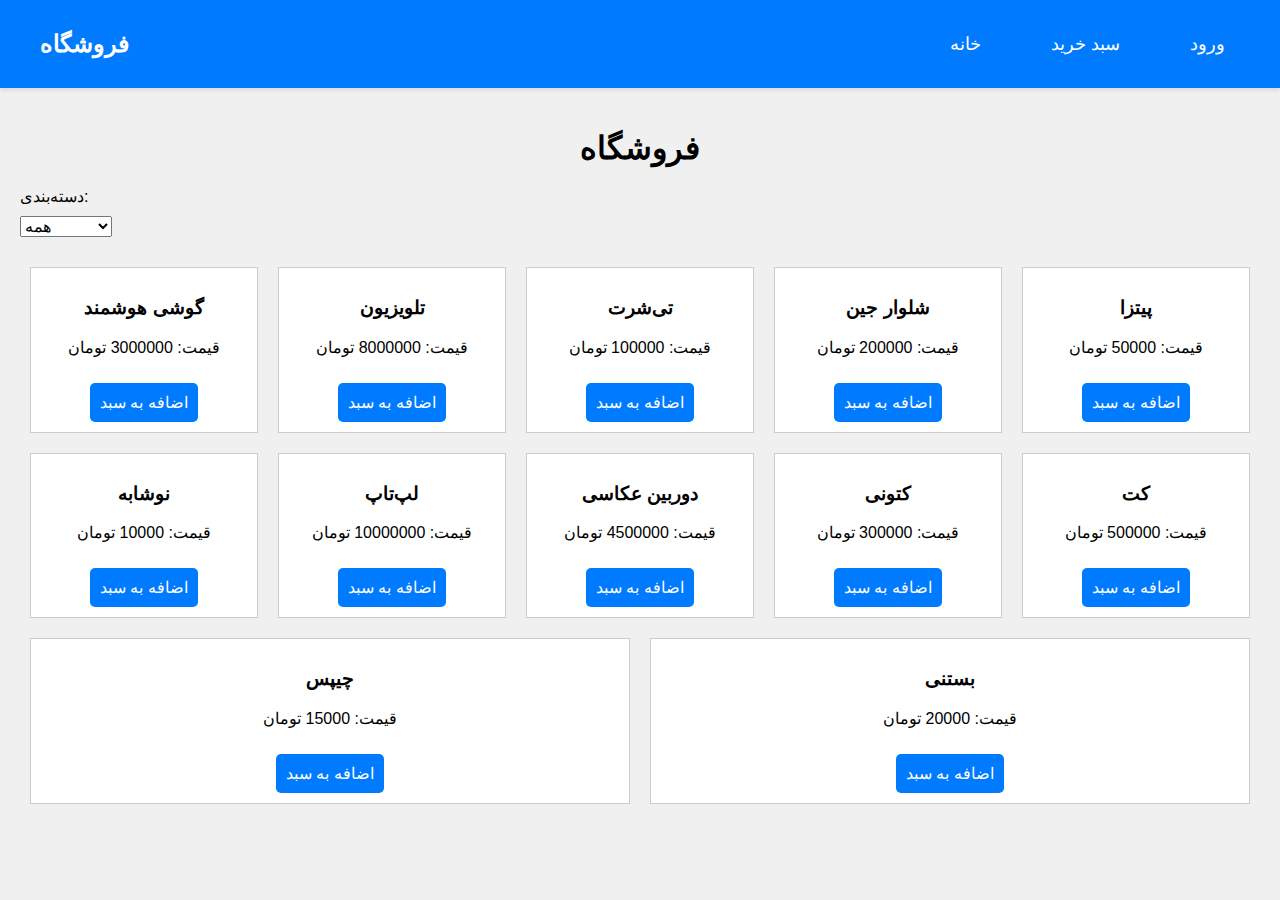
<file: index.html>
<!DOCTYPE html>
<html lang="fa">
<head>
    <meta charset="UTF-8">
    <meta name="viewport" content="width=device-width, initial-scale=1.0">
    <title>فروشگاه</title>
    <link rel="stylesheet" href="styles.css">
</head>
<body>
    <header>
        <nav>
            <div class="logo">
                <a href="index.html">فروشگاه</a>
            </div>
            <ul class="nav-links">
                <li><a href="index.html">خانه</a></li>
                <li><a href="#" id="cart-button">سبد خرید</a></li>
                <li><a href="login.html">ورود</a></li>
            </ul>
            <div class="menu-toggle">
                <span></span>
                <span></span>
                <span></span>
            </div>
        </nav>
    </header>
    <main>
        <h1>فروشگاه</h1>
        <div>
            <label for="category-filter">دسته‌بندی:</label>
            <select id="category-filter">
                <option value="all">همه</option>
                <option value="electronics">الکترونیک</option>
                <option value="clothing">پوشاک</option>
                <option value="food">مواد غذایی</option>
            </select>
        </div>
        <div class="products" id="product-list">
            <!-- محصولات در اینجا نمایش داده می‌شوند -->
        </div>
        <div id="notification" class="notification"></div>
    </main>

    <!-- Modal -->
    <div id="cart-modal" class="modal">
        <div class="modal-content">
            <span class="close">&times;</span>
            <h2>سبد خرید شما</h2>
            <div id="cart-items" class="cart">
                <!-- سبد خرید -->
            </div>
        </div>
    </div>

    <script src="scripts.js"></script>
</body>
</html>
</file>
<file: styles.css>
body {
    font-family: Arial, sans-serif;
    padding: 0;
    margin: 0;
    background-color: #f0f0f0;
    transition: filter 0.3s ease;
}

header {
    background-color: #007bff;
    padding: 10px 20px;
    box-shadow: 0 2px 4px rgba(0,0,0,0.1);
    position: relative; /* اضافه کردن این خط برای اطمینان از اینکه هدر بالاتر از بلر قرار می‌گیرد */
    z-index: 2; /* قرار دادن هدر بالای بلر */
}

nav {
    display: flex;
    justify-content: space-between;
    align-items: center;
}

nav .logo a {
    color: white;
    text-decoration: none;
    font-size: 24px;
    font-weight: bold;
}

nav ul {
    list-style-type: none;
    display: flex;
    margin: 0;
    padding: 0;
}

nav ul li {
    margin: 0 15px;
}

nav ul li a {
    color: white;
    text-decoration: none;
    font-size: 18px;
}

nav ul li a:hover {
    text-decoration: underline;
}

.menu-toggle {
    display: none;
    flex-direction: column;
    cursor: pointer;
}

.menu-toggle span {
    width: 25px;
    height: 3px;
    background-color: white;
    margin: 4px 0;
}

@media (max-width: 768px) {
    .nav-links {
        display: flex;
        flex-direction: column;
        width: 75%; /* عرض هدر در حالت موبایل */
        position: absolute;
        top: 0;
        right: 0; /* تغییر به راست برای نمایش از سمت راست */
        background-color: #007bff;
        z-index: 1000;
        transition: transform 0.3s ease;
        transform: translateX(100%);
        height: 100vh; /* ارتفاع کامل برای هدر */
    }

    .nav-links.active {
        transform: translateX(0);
    }

    .menu-toggle {
        display: flex;
    }

    body.blurred::before {
        content: '';
        position: fixed;
        top: 0;
        left: 0;
        width: 100%;
        height: 100%;
        background-color: rgba(0, 0, 0, 0.5);
        backdrop-filter: blur(10px);
        z-index: 1; /* قرار دادن این خط برای اطمینان از اینکه بلر زیر هدر قرار می‌گیرد */
    }
}

main {
    padding: 20px;
    z-index: 0;
}

h1 {
    text-align: center;
    margin-bottom: 20px;
}

label, select, input {
    margin: 10px 0;
    display: block;
    font-size: 16px;
}

.products, .cart {
    display: flex;
    flex-wrap: wrap;
    justify-content: space-around;
    margin-top: 20px;
}

.product, .cart-item {
    border: 1px solid #ccc;
    background-color: #fff;
    padding: 10px;
    margin: 10px;
    flex: 1 1 200px;
    box-sizing: border-box;
    text-align: center;
}

button {
    background-color: #007bff;
    color: white;
    border: none;
    padding: 10px;
    cursor: pointer;
    font-size: 16px;
    border-radius: 5px;
    margin-top: 10px;
}

button:hover {
    background-color: #0056b3;
}

a {
    display: block;
    text-align: center;
    margin: 20px;
    color: #007bff;
    text-decoration: none;
    font-size: 18px;
}

a:hover {
    color: #0056b3;
}

.notification {
    display: none;
    text-align: center;
    margin: 10px 0;
    color: green;
    position: fixed;
    top: 0;
    right: 0;
    border: 1px solid green;
    padding: 20px;
    margin: 5px;
    background-color: rgb(194, 250, 139);
}

form {
    display: flex;
    flex-direction: column;
    align-items: center;
}

input {
    padding: 10px;
    width: 200px;
    margin: 10px 0;
    border: 1px solid #ccc;
    border-radius: 5px;
    box-sizing: border-box;
}

form button {
    width: 220px;
}

.modal {
    display: none; /* مخفی کردن مدال به صورت پیش‌فرض */
    position: fixed;
    z-index: 1;
    left: 0;
    top: 0;
    width: 100%;
    height: 100%;
    overflow: auto;
    background-color: rgb(0,0,0);
    background-color: rgba(0,0,0,0.4);
}

.modal-content {
    background-color: #fefefe;
    margin: 10% auto;
    padding: 20px;
    border: 1px solid #888;
    width: 80%;
    max-width: 500px;
    border-radius: 5px;
}

.close {
    color: #aaa;
    float: right;
    font-size: 28px;
    font-weight: bold;
}

.close:hover,
.close:focus {
    color: black;
    text-decoration: none;
    cursor: pointer;
}
</file>
